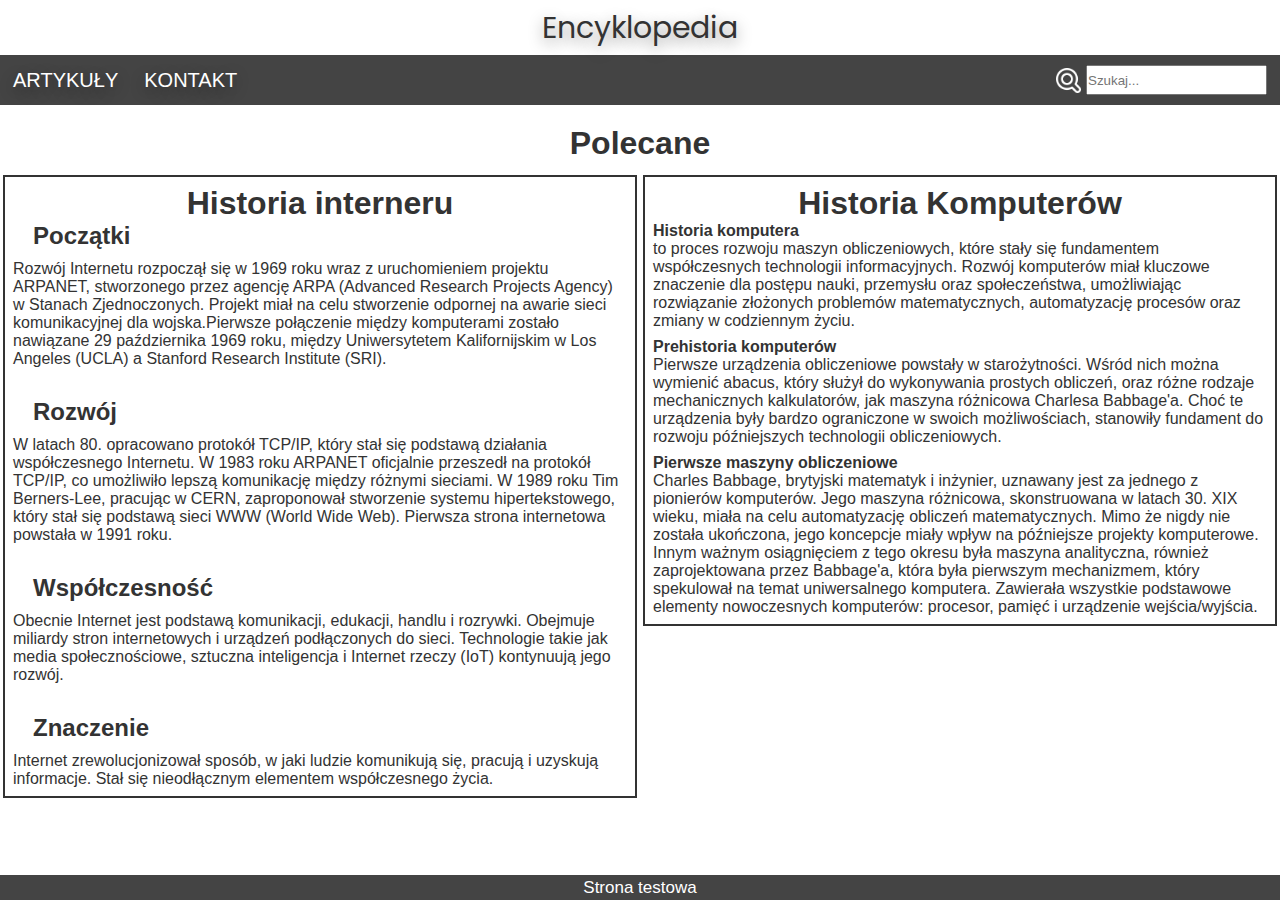
<file: index.html>
<!DOCTYPE html>
<html lang="en">
<head>
    <meta name="google" content="notranslate">
    <link href="https://fonts.googleapis.com/css2?family=Poppins:wght@400;600;700&display=swap" rel="stylesheet">
    <link rel="icon" href="images/1.png" type="images/x-icon">
    <meta charset="UTF-8">
    <meta name="viewport" content="width=device-width, initial-scale=1.0">
    <link rel="stylesheet" href="style.css">
    <title>Encyklopedia</title>
    <script src="script.js"></script>
</head>
<body>
    <header>
        <nav>
            <a class="name_str" href="index.html"><div class="name"><p>Encyklopedia</p></div></a>    

            <div class="menu">
                <ul class="menu_articles">   <!-- dropdown menu -->
                    <li class="dropdown">
                        <p>artykuły</p>
                        <ul class="dropdown-menu">
                            <li><a href="index.html">nowe</a></li>
                            <li><a href="index.html">polecane</a></li>
                            <hr>
                            <li><a href="napisz_art.html">napisz artykuł</a></li>
                        </ul>
                    </li>
                </ul>

                <a href="#" onclick="kontakt()">kontakt</a>

                <div class="search_div">    <!-- wyszukiwarka -->
                    <div class="search_img"></div>
                    <input type="search" placeholder="Szukaj..." id="search">
                </div>
            </div>
        </nav>
    </header>

    <h1 class="tytul">Polecane</h1>

    <div id="content">
        <div class="historia_intrnetu">
            <h1>Historia interneru</h1>

            <h2 style="margin-top: 0;">Początki</h2>
            <p>Rozwój Internetu rozpoczął się w 1969 roku wraz z uruchomieniem projektu ARPANET, stworzonego przez agencję ARPA (Advanced Research Projects Agency) 
                w Stanach Zjednoczonych. Projekt miał na celu stworzenie odpornej na awarie sieci komunikacyjnej dla wojska.Pierwsze połączenie między komputerami zostało nawiązane 
                29 października 1969 roku, między Uniwersytetem Kalifornijskim w Los Angeles (UCLA) a Stanford Research Institute (SRI).</p>
            
            <h2>Rozwój</h2>
            <p>W latach 80. opracowano protokół TCP/IP, który stał się podstawą działania współczesnego Internetu. W 1983 roku ARPANET oficjalnie przeszedł na protokół TCP/IP, co umożliwiło lepszą komunikację między różnymi sieciami.

                W 1989 roku Tim Berners-Lee, pracując w CERN, zaproponował stworzenie systemu hipertekstowego, który stał się podstawą sieci WWW (World Wide Web). Pierwsza strona internetowa powstała w 1991 roku.</p>
            
            <h2>Współczesność</h2>
            <p>Obecnie Internet jest podstawą komunikacji, edukacji, handlu i rozrywki. Obejmuje miliardy stron internetowych i urządzeń podłączonych do sieci. Technologie takie jak media społecznościowe, sztuczna inteligencja i Internet rzeczy (IoT) kontynuują jego rozwój.</p>
        
            <h2>Znaczenie</h2>
            <p>Internet zrewolucjonizował sposób, w jaki ludzie komunikują się, pracują i uzyskują informacje. Stał się nieodłącznym elementem współczesnego życia.</p>
        </div>
        <div class="historia_komputera">
            <h1>Historia Komputerów</h1>

            <p><p style="font-weight: bold;">Historia komputera</p> to proces rozwoju maszyn obliczeniowych, które stały się fundamentem współczesnych technologii informacyjnych. Rozwój komputerów miał kluczowe znaczenie dla postępu nauki, przemysłu oraz społeczeństwa, umożliwiając rozwiązanie złożonych problemów matematycznych, automatyzację procesów oraz zmiany w codziennym życiu.
            <p style="font-weight: bold; margin-top: 8px;">Prehistoria komputerów</p>
                
                Pierwsze urządzenia obliczeniowe powstały w starożytności. Wśród nich można wymienić abacus, który służył do wykonywania prostych obliczeń, oraz różne rodzaje mechanicznych kalkulatorów, jak maszyna różnicowa Charlesa Babbage'a. Choć te urządzenia były bardzo ograniczone w swoich możliwościach, stanowiły fundament do rozwoju późniejszych technologii obliczeniowych.
                <p style="font-weight: bold; margin-top: 8px;">Pierwsze maszyny obliczeniowe</p>
                
                Charles Babbage, brytyjski matematyk i inżynier, uznawany jest za jednego z pionierów komputerów. Jego maszyna różnicowa, skonstruowana w latach 30. XIX wieku, miała na celu automatyzację obliczeń matematycznych. Mimo że nigdy nie została ukończona, jego koncepcje miały wpływ na późniejsze projekty komputerowe.
                
                Innym ważnym osiągnięciem z tego okresu była maszyna analityczna, również zaprojektowana przez Babbage'a, która była pierwszym mechanizmem, który spekulował na temat uniwersalnego komputera. Zawierała wszystkie podstawowe elementy nowoczesnych komputerów: procesor, pamięć i urządzenie wejścia/wyjścia.</p>
        </div>
    </div>


    <footer><p>Strona testowa</p></footer>
</body>
</html>
</file>
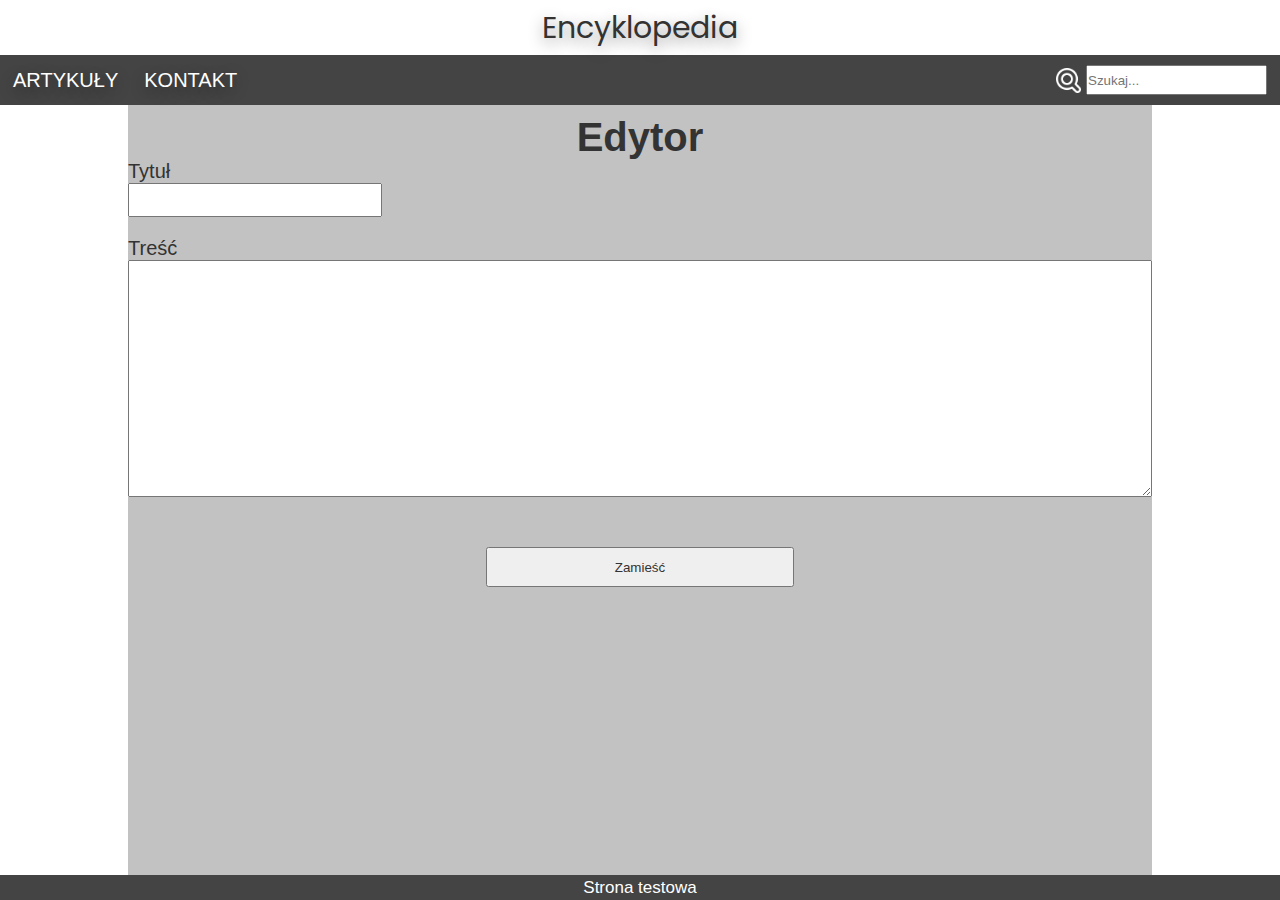
<file: napisz_art.html>
<!DOCTYPE html>
<html lang="en">
<head>
    <meta name="google" content="notranslate">
    <link href="https://fonts.googleapis.com/css2?family=Poppins:wght@400;600;700&display=swap" rel="stylesheet">
    <link rel="icon" href="images/1.png" type="images/x-icon">
    <meta charset="UTF-8">
    <meta name="viewport" content="width=device-width, initial-scale=1.0">
    <link rel="stylesheet" href="napisz_art.css">
    <title>Document</title>
</head>
<body>
    <header>
        <nav>
            <a class="name_str" href="index.html"><div class="name"><p>Encyklopedia</p></div></a>    

            <div class="menu">
                <ul class="menu_articles">   <!-- dropdown menu -->
                    <li class="dropdown">
                        <p>artykuły</p>
                        <ul class="dropdown-menu">
                            <li><a href="index.html">nowe</a></li>
                            <li><a href="index.html">popularne</a></li>
                            <hr>
                            <li><a href="napisz_art.html">napisz artykuł</a></li>
                        </ul>
                    </li>
                </ul>

                <a href="index.html">kontakt</a>

                <div class="search_div">    <!-- wyszukiwarka -->
                    <div class="search_img"></div>
                    <input type="search" placeholder="Szukaj..." id="search">
                </div>
            </div>
        </nav>
    </header>


    <div class="content">
        <h1>Edytor</h1>

        <form action="">
            <label for="tytul">Tytuł</label>
            <input type="text" id="tytul">

            <label for="tresc">Treść</label>
            <textarea id="tresc" rows="15" cols="50"></textarea>

            <button id="zamiesc">Zamieść</button>
        </form>
    </div>




    <footer><p>Strona testowa</p></footer>
</body>
</html>
</file>
<file: style.css>
* {
    padding: 0;
    margin: 0;
    font-family: arial;
    color: #333;
}



/* HEADER */
header{
    text-shadow: 0px 5px 15px rgba(0, 0, 0, 0.411);
}

/* napis wikipedia */
.name{
    display: flex;
    justify-content: center;
    align-items: center;
    width: auto;
    height: 55px;
}
.name > p{
    font-size: 30px;
    font-family: 'Poppins', sans-serif;
    color: #333;
}
.name_str{
    text-decoration: none;
}

/* menu */
.menu{
    display: flex;
    align-items: center;
    width: auto;
    height: 50px;
    background: #444;
}
.menu > .search_div{
    position: absolute;
    display: flex;
    flex-direction: row;
    align-items: center;
    right: 13px;
}
.menu input{
    right: 13px;
    height: 30px;
}
.menu input:focus{
    outline: 1px solid white;
}
.search_img{
    margin-right: 5px;
    width: 25px;
    height: 25px;
    background-image: url(images/1.png);
    background-size: 100%;
}
.menu a,ul{
    color: white;
    font-size: 20px;
    padding: 13px;

    text-transform: uppercase;
    text-decoration: none;
}
.menu > a:hover{
    background: #555;
}


/*DROP DOWN MENU*/
.menu_articles hr{
    color: white;
}
.menu_articles{
    display: flex;
    list-style: none;
    justify-content: center;
    padding: 0;
}
.menu_articles > li{
    position: relative;
}
.menu_articles > li > a{
    display: block;
    color: white;
}
.dropdown > p{
    color: white;
    padding: 13px;
}
.dropdown-menu{     /*  nowe "ul"  */
    list-style: none;
    position: absolute;
    top: 100%;
    left: 0;
    background: #444;
    display: none;
    width: 150px;
}
.dropdown-menu > li > a{
    color: white;
    display: block;
    padding: 10px;
    text-decoration: none;
}

.menu_articles > .dropdown:hover > .dropdown-menu{
    display: block;
}

.menu_articles > li:hover{
    background: #555;
}
.menu_articles > .dropdown > .dropdown-menu > li:hover{
    background-color: #555;
}


/* TYTUŁ */
.tytul{
    margin-top: 20px;
    margin-bottom: 10px;
    text-align: center;
}


#content{
    display: flex;
    flex-direction: row;
    width: auto;
    height: fit-content;
}
#content > .historia_intrnetu,.historia_komputera{
    padding: 8px;
    margin: 3px;
    width: 50%;
    height: fit-content;
    border: 2px solid #333;
}
#content h1{
    text-align: center;
}
.historia_intrnetu > h2{
    margin-top: 30px;
    margin-left: 20px;
    margin-bottom: 10px;
}

/* FOOTER */
footer{
    display: flex;
    justify-content: center;
    align-items: center;
    width: 100vw;
    height: 25px;
    background: #444;
    position: fixed;
    bottom: 0;
    left: 0;
}
footer > p{
    color: white;
    font-size: 17px;
    padding: 0;
}

@media only screen and (max-width: 1098px) {
    #content{
        flex-direction: column;
    }
    #content > .historia_intrnetu,.historia_komputera{
        width: 100%;
        margin: 0;
        padding: 0;
        margin-bottom: 10px;
    }
    footer{
        display: none;
    }
    .search_div,.search_div > input{
        display: none;
    }
}
</file>
<file: napisz_art.css>
* {
    padding: 0;
    margin: 0;
    font-family: arial;
    color: #333;
}



/* HEADER */
header{
    text-shadow: 0px 5px 15px rgba(0, 0, 0, 0.411);
}

/* napis wikipedia */
.name{
    display: flex;
    justify-content: center;
    align-items: center;
    width: auto;
    height: 55px;
}
.name > p{
    font-size: 30px;
    font-family: 'Poppins', sans-serif;
    color: #333;
}
.name_str{
    text-decoration: none;
}

/* menu */
.menu{
    display: flex;
    align-items: center;
    width: auto;
    height: 50px;
    background: #444;
}
.menu > .search_div{
    position: absolute;
    display: flex;
    flex-direction: row;
    align-items: center;
    right: 13px;
}
.menu input{
    right: 13px;
    height: 30px;
}
.menu input:focus{
    outline: 1px solid white;
}
.search_img{
    margin-right: 5px;
    width: 25px;
    height: 25px;
    background-image: url(images/1.png);
    background-size: 100%;
}
.menu a,ul{
    color: white;
    font-size: 20px;
    padding: 13px;

    text-transform: uppercase;
    text-decoration: none;
}
.menu > a:hover{
    background: #555;
}


/*DROP DOWN MENU*/
.menu_articles hr{
    color: white;
}
.menu_articles{
    display: flex;
    list-style: none;
    justify-content: center;
    padding: 0;
}
.menu_articles > li{
    position: relative;
}
.menu_articles > li > a{
    display: block;
    color: white;
}
.dropdown > p{
    color: white;
    padding: 13px;
}
.dropdown-menu{     /*  nowe "ul"  */
    list-style: none;
    position: absolute;
    top: 100%;
    left: 0;
    background: #444;
    display: none;
    width: 150px;
}
.dropdown-menu > li > a{
    color: white;
    display: block;
    padding: 10px;
    text-decoration: none;
}

.menu_articles > .dropdown:hover > .dropdown-menu{
    display: block;
}

.menu_articles > li:hover{
    background: #555;
}
.menu_articles > .dropdown > .dropdown-menu > li:hover{
    background-color: #555;
}


/* TYTÓŁ */
.tytol{
    margin-top: 20px;
    margin-bottom: 10px;
    text-align: center;
}


/* FOOTER */
footer{
    display: flex;
    justify-content: center;
    align-items: center;
    width: 100vw;
    height: 25px;
    background: #444;
    position: fixed;
    bottom: 0;
    left: 0;
}
footer > p{
    color: white;
    font-size: 17px;
    padding: 0;
}


/* CONTENT */
.content{
    margin: 0 auto;
    width: 80vw;
    height: calc(100vh - 55px - 50px);
    background: #9999;
}
.content > h1{
    padding-top: 10px;
    text-align: center;
    font-size: 40px;
}


form{
    display: flex;
    flex-direction: column;
}
form > label{
    font-size: 20px;
}
form > input{
    margin-bottom: 20px;
}
form > #tytul{
    width: 250px;
    height: 30px;
}
form > #tresc{
    padding: 5px;
}
form > #zamiesc{
    margin-top: 50px;
    align-self: center;
    width: 30%;
    height: 40px;
}


@media only screen and (max-width: 1098px) {
    footer{
        display: none;
    }
    .search_div,.search_div > input{
        display: none;
    }
}
</file>
